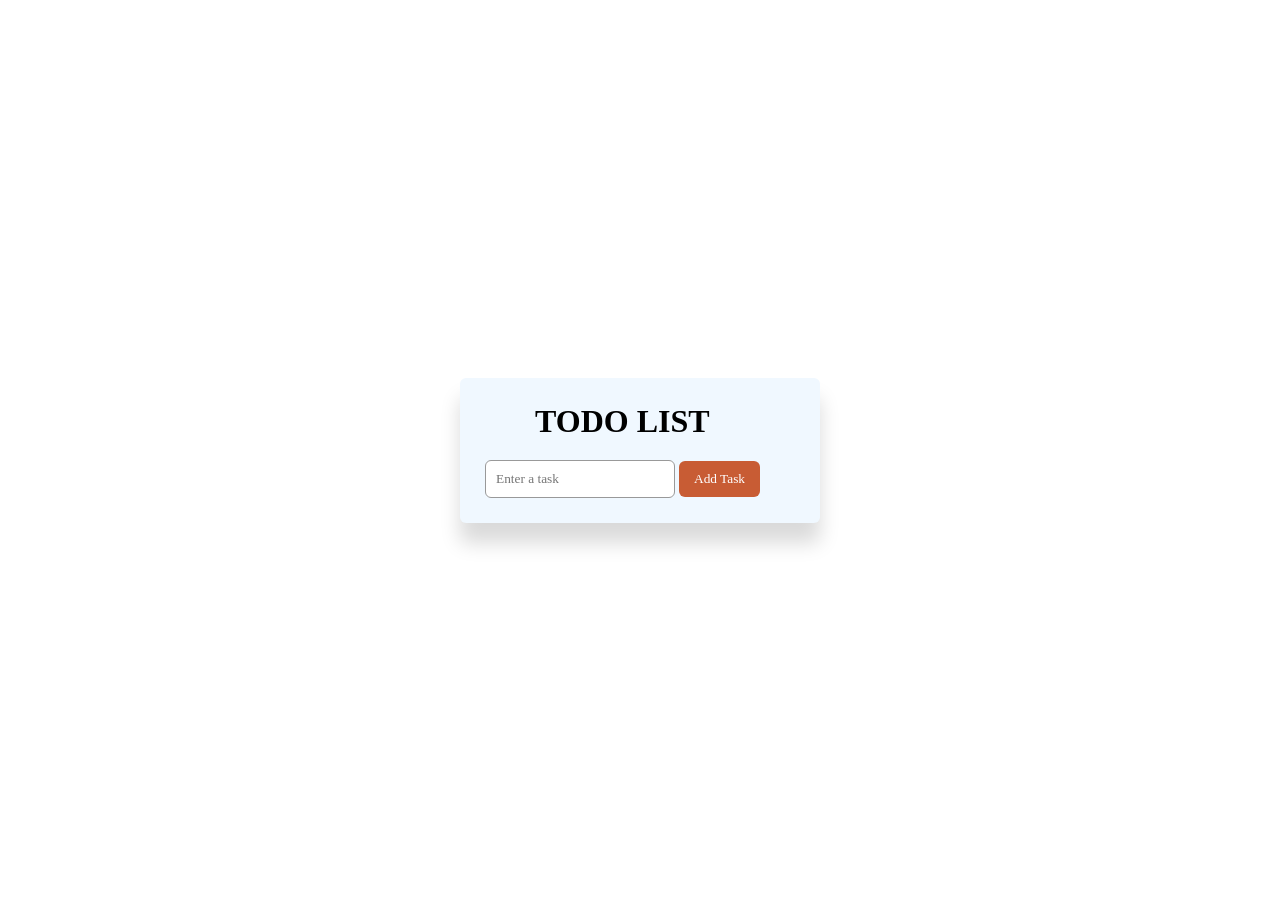
<file: index.html>
<!DOCTYPE html>
<html lang="en">
<head>
    <meta charset="UTF-8">
    <meta name="viewport" content="width=device-width, initial-scale=1.0">
    <title>TodoList Practice</title>
    <link rel="stylesheet" href="index.css">
</head>
<body>
    <div class="container">
        <h1>TODO LIST</h1>
        <div class="text-area">
            <input type="text" id="inputText" placeholder="Enter a task">
            <button id="Button">Add Task</button>
        </div>
        <ul id="ListItems"></ul>
    </div>
    <script src="index.js"></script>
</body>
</html>
</file>
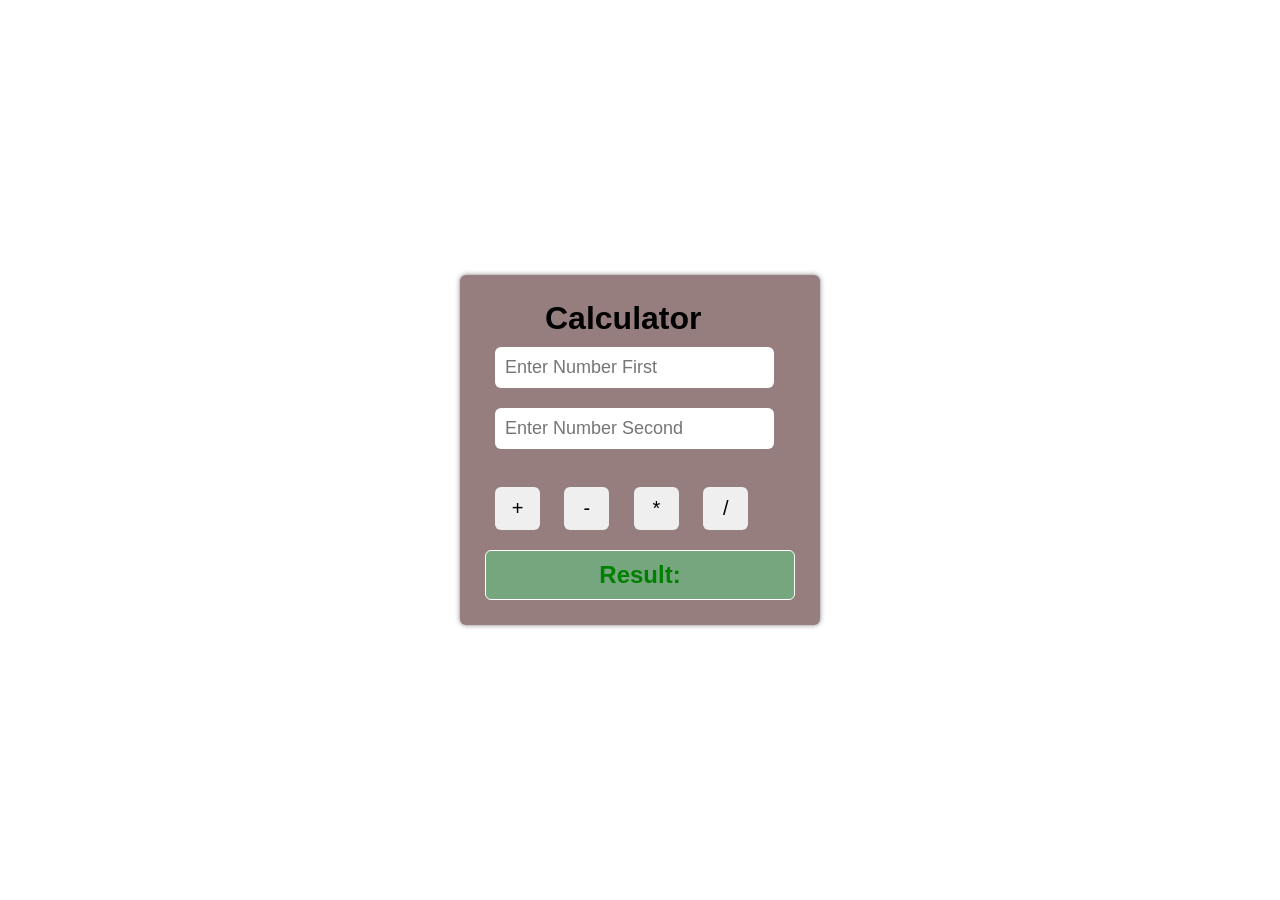
<file: calculator.html>
<!DOCTYPE html>
<html lang="en">
<head>
    <meta charset="UTF-8">
    <meta name="viewport" content="width=device-width, initial-scale=1.0">
    <title>Calculator</title>
    <link rel="stylesheet" href="calculator.css"/>
</head>
<body>
    <div class="container">
        <h1>Calculator</h1>
        <input type="number" id="num1" placeholder="Enter Number First">
        <input type="number" id="num2" placeholder="Enter Number Second">
        <br><br>
        <button onclick="calculator('+')">+</button>
        <button onclick="calculator('-')">-</button>
        <button onclick="calculator('*')">*</button>
        <button onclick="calculator('/')">/</button>
        <h2 id="result">Result:</h2>
</div>
<script src="calculator.js"></script>
    
</body>
</html>
</file>
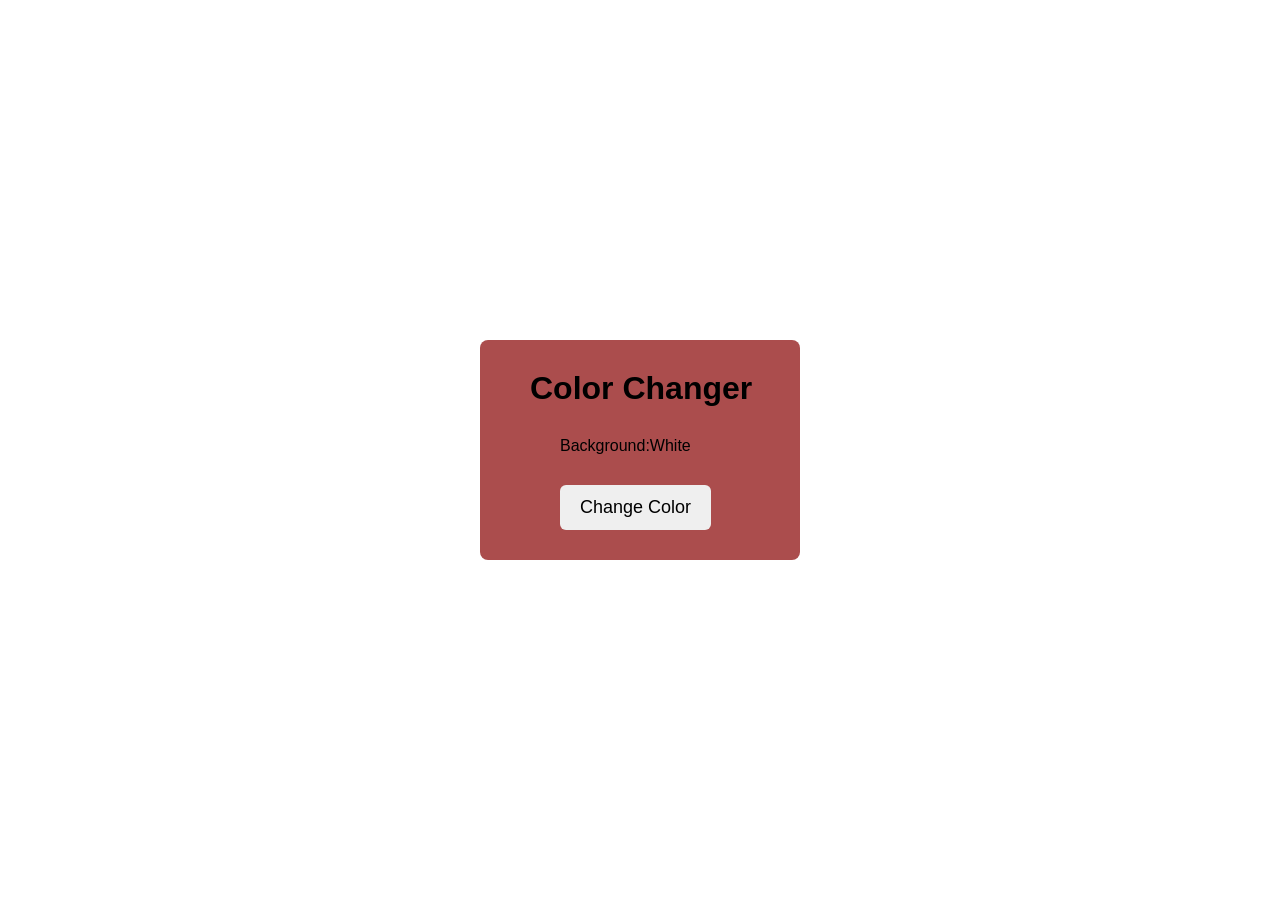
<file: color.html>
<!DOCTYPE html>
<html lang="en">
<head>
    <meta charset="UTF-8">
    <meta name="viewport" content="width=device-width, initial-scale=1.0">
    <title>ColorChange</title>
    <link rel ="stylesheet" href="color.css"/>
</head>
<body id="pageBody">
    <div class="box">
        <h1 id="title">Color Changer</h1>
        <p id="colorName">Background:White</p>
        <button id="colorBtn">Change Color</button>
    </div>
    <script src="color.js"></script>
    </script>
    
</body>
</html>
</file>
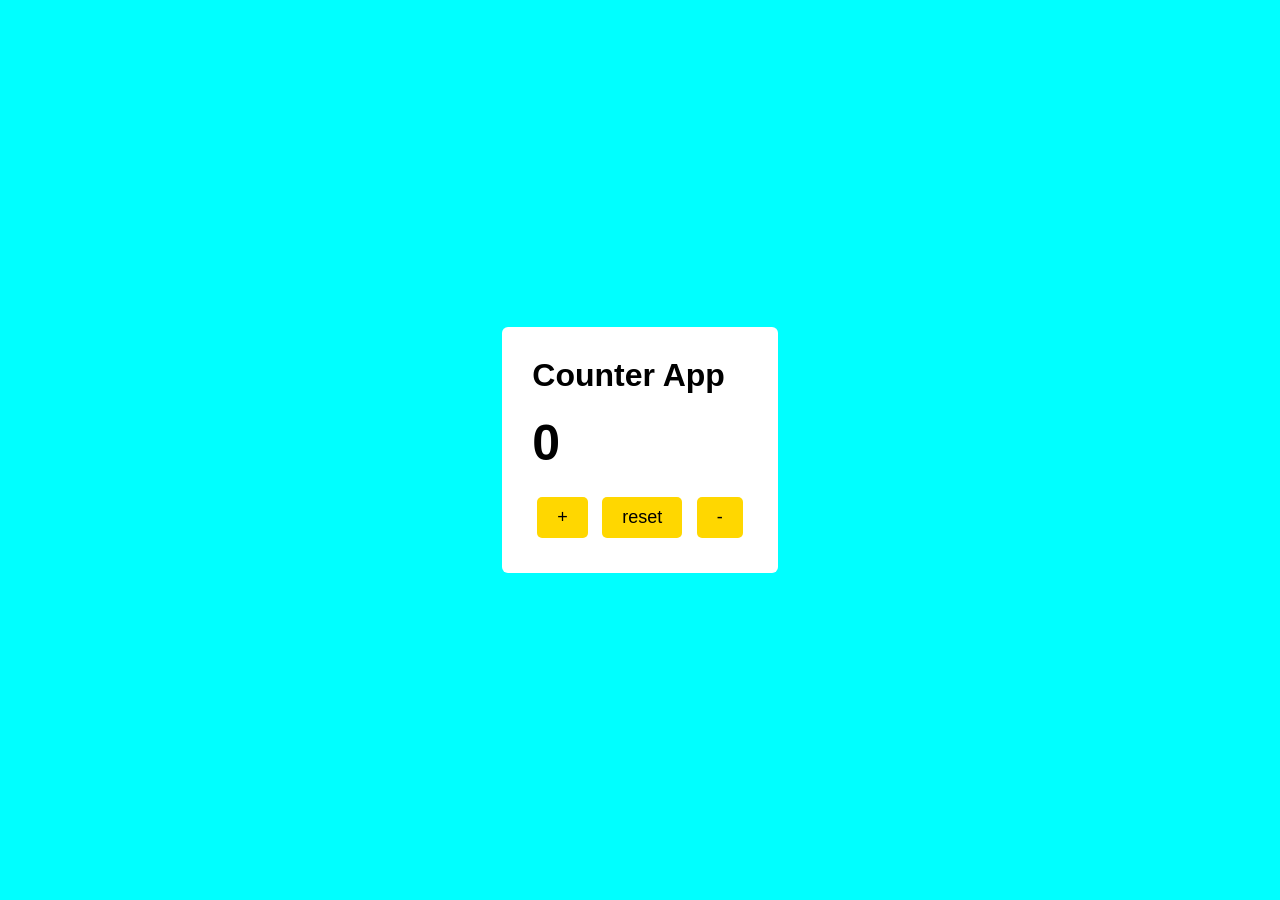
<file: counter.html>
<!DOCTYPE html>
<html lang="en">
<head>
    <meta charset="UTF-8">
    <meta name="viewport" content="width=device-width, initial-scale=1.0">
    <title>Counter</title>
    <link rel="stylesheet" href="counter.css">
</head>
<body>
    <div class="container">
        <h1>Counter App</h1>
        <h2 id="counter">0</h2>
        <button id="increment">+</button>
        <button id="reset">reset</button>
        <button id="decrement">-</button>
    </div>
    <script src="counter.js"></script>
</body>
</html>
</file>
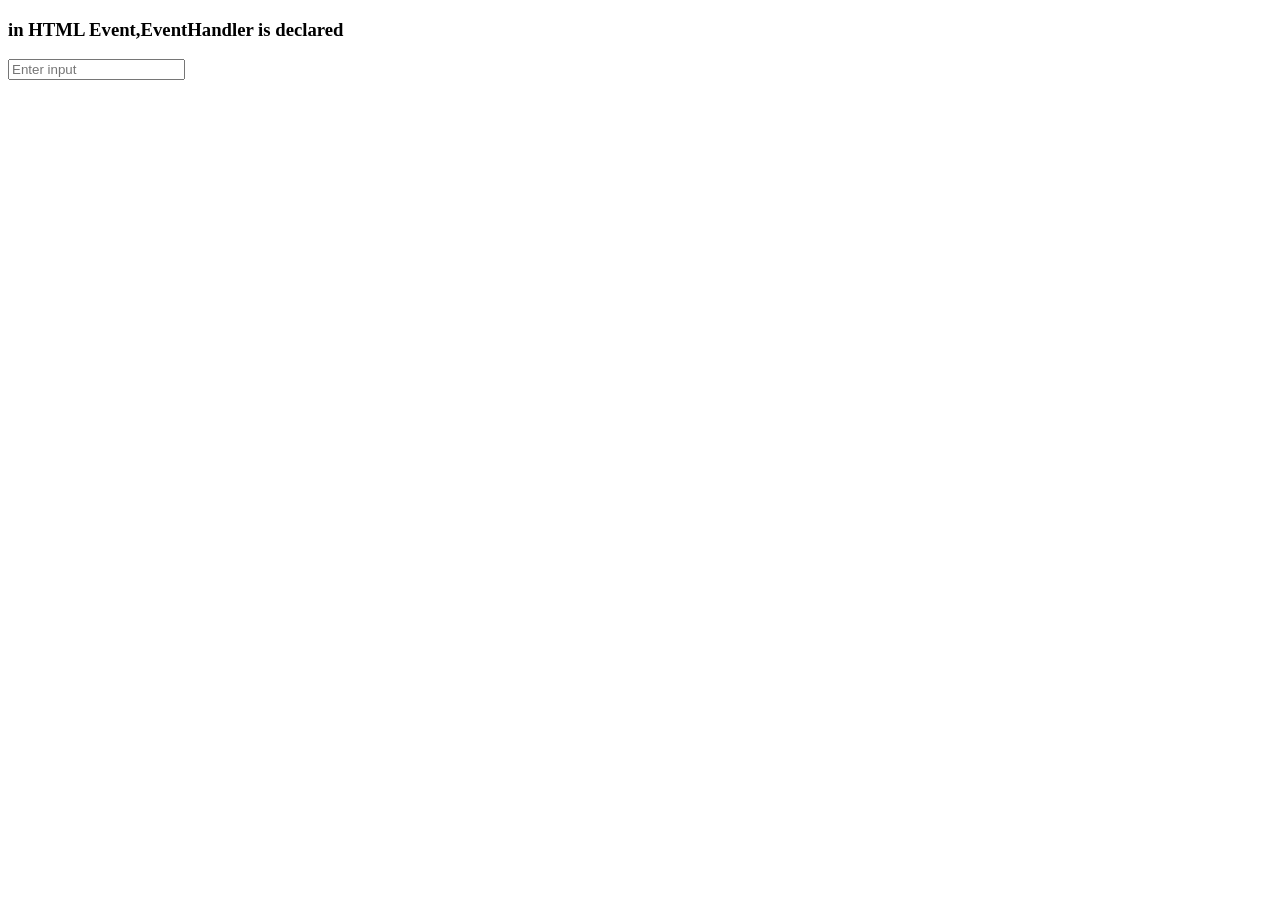
<file: event2.html>
<!DOCTYPE html>
<html lang="en">
<head>
    <meta charset="UTF-8">
    <meta name="viewport" content="width=device-width, initial-scale=1.0">
    <title>Event3</title>
</head>
<body>
    <h3>in HTML Event,EventHandler is declared</h3>
    <input type="text" placeholder="Enter input" oninput="show(event)">
    <script>
        function show(event){   //evnt is paramter in function then print the vales in console.log(evnet.target.value)
            console.log(event.target.value);
                }
    </script>
    
</body>
</html>
</file>
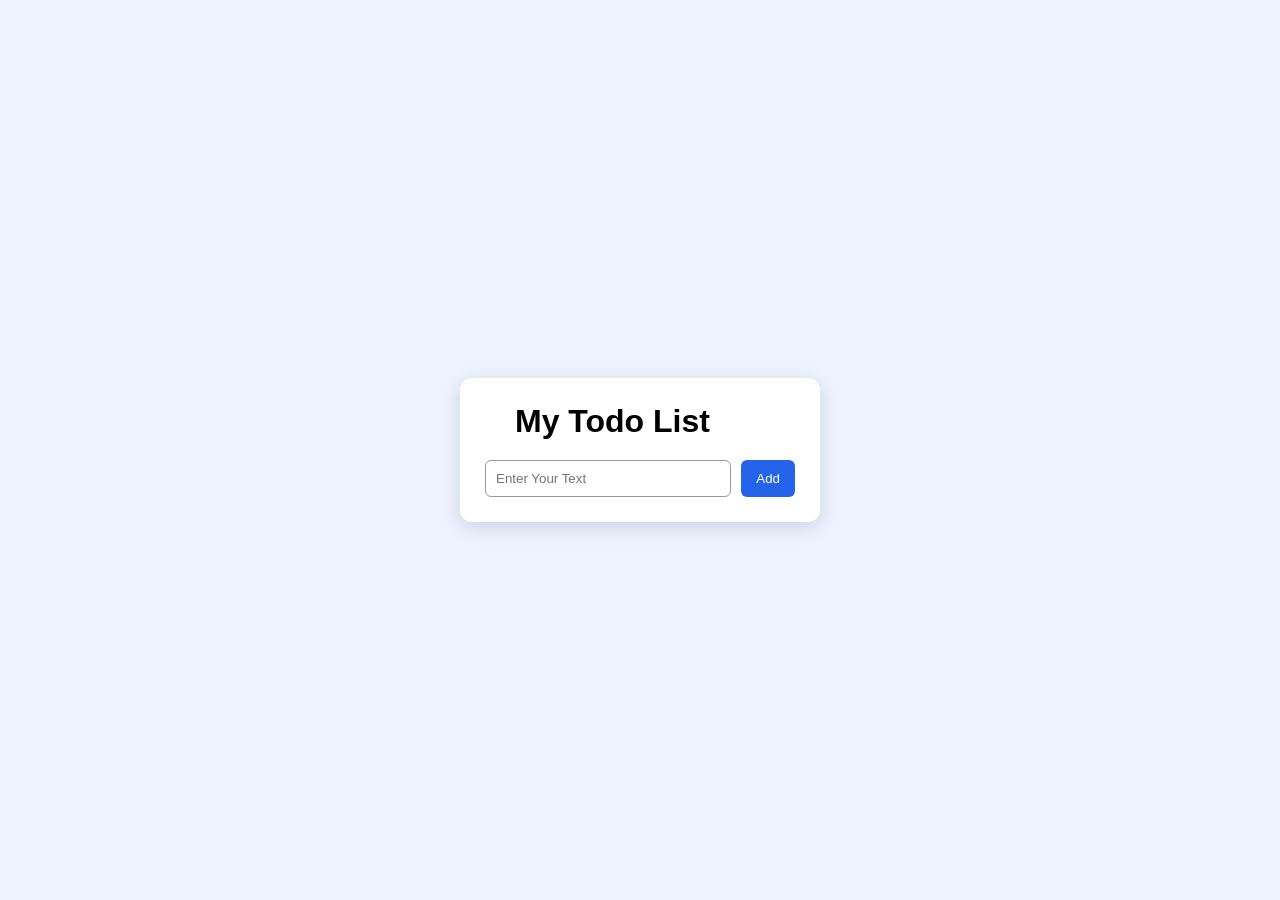
<file: todolist.html>
<!DOCTYPE html>
<html lang="en">
<head>
    <meta charset="UTF-8">
    <meta name="viewport" content="width=device-width, initial-scale=1.0">
    <title>TodoList</title><link rel="stylesheet" href="todolist.css"/> 
</head>
<body>

    <div class="container">
        <h1> My Todo List</h1>
        <div class="input-area">
            <input type="text" id="taskInput" placeholder="Enter Your Text">
            <button id="addBtn">Add</button>
        </div>
        <ul id="taskList"></ul>
    </div>
    <script src="todolist.js"></script>
</body>
</html>
</file>
<file: index.css>
*{
    margin: 0;
    padding:0;
    box-sizing: border-box;
    font-family: Cambria, Cochin, Georgia, Times, 'Times New Roman', serif;
}
body{
    display: flex;
    justify-content: center;
    align-items: center;
    height: 100vh;
}
h1{
    padding-left:50px;
    margin-bottom: 20px;
    align-items: center;

}
.container{
    width: 360px;
    background-color: aliceblue;
    border-radius: 6px;
    box-shadow: 0 20px 20px rgba(0,0,0,0.15);
    padding: 25px;
}
#text-area{
    display: flex;
    gap: 10px;
    
}
input{
    flex: 1;
    padding: 10px;
    border: 1px solid#999;
    border-radius: 6px;
}
button{
    padding: 10px 15px;
    border: none;
    background-color: rgb(200, 92, 52);
    color: white;
    cursor: pointer;
    border-radius: 6px;
}
li{
    list-style: none;
    margin-top: 12px;
    padding: 10px;
    border-radius: 6px;
    display: flex;
    justify-content: space-between;
    align-items: center;

}
</file>
<file: calculator.css>
*{
    margin:0;
    padding:0;
    box-sizing: border-box;
    font-family: 'Gill Sans', 'Gill Sans MT', Calibri, 'Trebuchet MS', sans-serif;
}
body{
    display: flex;
    justify-content: center;
    align-items: center;
    height: 100vh;
}
.container{
    width: 360px;
    background-color: rgb(151, 126, 126);
    align-items: center;
    padding: 25px;
    border-radius: 6px;
    box-shadow: 0 0 5px gray;
}
input{
    width: 90%;
    padding: 10px;
    margin: 10px;
    border-radius: 6px;
    border: none;
    font-size: 18px;

}
h2{
    text-align: center;
    border: white solid 1px;
    padding: 10px;
    border-radius: 6px;
    margin-top: 10px;
    background-color: rgb(117, 166, 126);

}
h1{
    padding-left: 60px;
}
button{
    width: 45px;
    padding: 10px;
    border-radius: 6px;
    border: none;
    margin: 10px;
    margin-right: 10px;
    font-size: 20px;
    cursor: pointer;
}
#result{
    color: green;
}
</file>
<file: color.css>
*{
    margin: 0;
    padding: 0;
    box-sizing: border-box;
    font-family:Arial, Helvetica, sans-serif;
}
body{
    height: 100vh;
    background-color:white;
    display: flex;
    justify-content: center;
    align-items: center;
}
.box{
    width: 320px;
    background-color:rgb(171, 77, 77); 
    border-radius: 8px;
    padding: 30px;
    align-items: center;

}
button{
    font-size: 18px;
    padding: 12px 20px;
    align-items: center;
    border-radius: 6px;
    border: none;
    cursor:pointer;
    /* margin-top: 20px; */
    margin-left: 50px;
}
p{
    margin-left: 50px;
    margin-bottom: 30px;

}
h1{
    margin-bottom: 30px;
    margin-left: 20px;
}
</file>
<file: counter.css>
*{
    margin:0;
    padding: 0;
    box-sizing: border-box;
    font-family:'Lucida Sans', 'Lucida Sans Regular', 'Lucida Grande', 'Lucida Sans Unicode', Geneva, Verdana, sans-serif;
}body{
    display: flex;
    justify-content: center;
    align-items: center;
    height: 100vh;
    background-color: aqua;
}h2{
    font-size: 50px;
    margin:20px 0;
    align-items: center;
}
.container{
    background-color: white;
    border-radius: 6px;
    padding: 30px;
    align-items: center;
}h1{
    margin-bottom: 20px;
}
button{
    padding: 10px 20px;
    margin: 5px;
    font-size: 18px;
    cursor: pointer;
    background-color:gold;
    border: none;
    border-radius: 5px;
}
</file>
<file: todolist.css>
*{
    margin: 0;
    padding: 0;
    box-sizing: border-box;
    font-family: Arial, Helvetica, sans-serif;
}
body{
    min-height: 100vh;
    background-color:#eef4ff;
    display: flex;
    justify-content: center;
    align-items: center;
}
.container{
    width: 360px;
    background-color: white;
    padding: 25px;
    border-radius: 12px;
    box-shadow: 0 5px 20px rgba(0, 0,0, 0.15);
}
h1{
    align-items: center;
    margin-bottom: 20px;
    padding-left: 30px;
}
.input-area{
    display: flex;
    gap: 10px;
}
input{
    flex: 1;
    padding: 10px;
    border:1px solid#999;
    border-radius: 6px;
}
button{
    padding: 10px 15px;
    border: none;background-color: #2563eb;
    border-radius: 6px;
    color: white;
    cursor: pointer;
}
li{
    list-style: none;
    margin-top: 12px;
    background-color: #f3f4f6;
    padding: 10px;
    border-radius: 6px;
    display: flex;
    justify-content:space-between;
    
}
</file>
